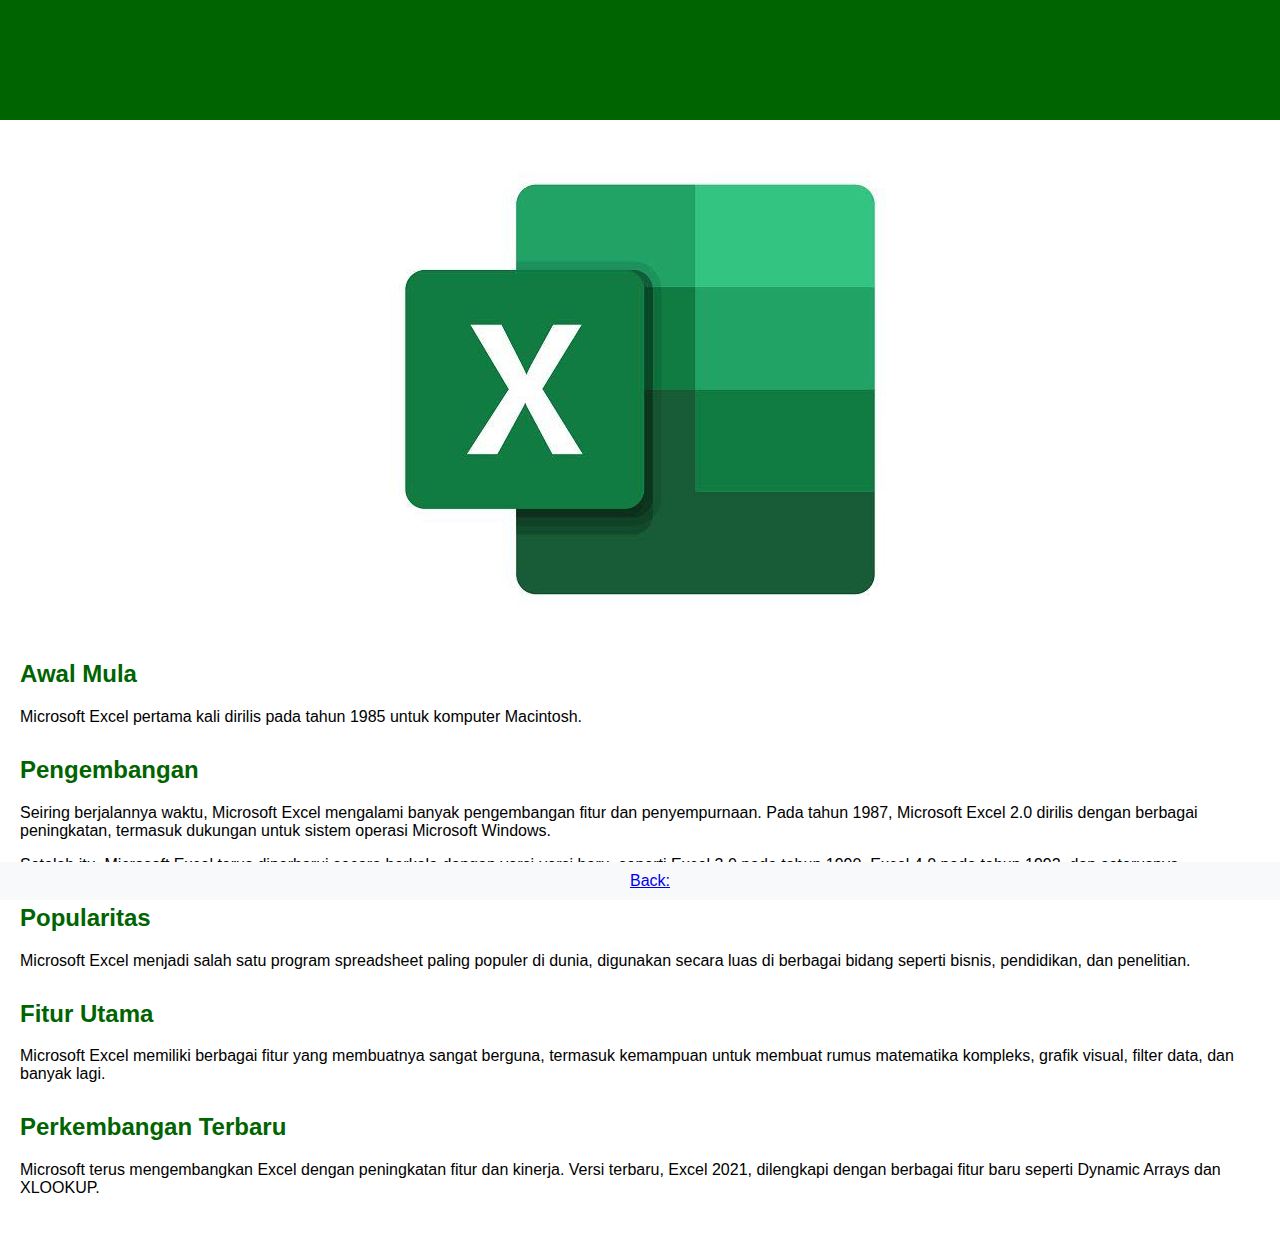
<file: Excel.html>
<!DOCTYPE html>
<html lang="en">
<head>
    <meta charset="UTF-8">
    <meta name="viewport" content="width=device-width, initial-scale=1.0">
    <title>Sejarah Microsoft Excel</title>
    <style>
        body {
            font-family: Arial, sans-serif;
            margin: 0;
            padding: 0;
        }
        header {
            background-color: #006400;
            color: white;
            text-align: center;
            padding: 20px;
        }
        main {
            padding: 20px;
        }
        section {
            margin-bottom: 30px;
        }
        h1, h2 {
            color: #006400;
        }
        footer {
            background-color: #f8f9fa;
            padding: 10px;
            text-align: center;
            position: fixed;
            bottom: 0;
            width: 100%;
        }
           img {
            max-width: 50%;
            height: auto;
            display: block;
            margin: 0 auto;
        }
    </style>
</head>
<body>
    <header>
        <h1>Sejarah Microsoft Excel</h1>
    </header>
    <main>
      <img src="exc.jpeg" alt="Microsoft Word">
        <section>
            <h2>Awal Mula</h2>
            <p>Microsoft Excel pertama kali dirilis pada tahun 1985 untuk komputer Macintosh.</p>
        </section>
        <section>
            <h2>Pengembangan</h2>
            <p>Seiring berjalannya waktu, Microsoft Excel mengalami banyak pengembangan fitur dan penyempurnaan. Pada tahun 1987, Microsoft Excel 2.0 dirilis dengan berbagai peningkatan, termasuk dukungan untuk sistem operasi Microsoft Windows.</p>
            <p>Setelah itu, Microsoft Excel terus diperbarui secara berkala dengan versi-versi baru, seperti Excel 3.0 pada tahun 1990, Excel 4.0 pada tahun 1992, dan seterusnya.</p>
        </section>
        <section>
            <h2>Popularitas</h2>
            <p>Microsoft Excel menjadi salah satu program spreadsheet paling populer di dunia, digunakan secara luas di berbagai bidang seperti bisnis, pendidikan, dan penelitian.</p>
        </section>
        <section>
            <h2>Fitur Utama</h2>
            <p>Microsoft Excel memiliki berbagai fitur yang membuatnya sangat berguna, termasuk kemampuan untuk membuat rumus matematika kompleks, grafik visual, filter data, dan banyak lagi.</p>
        </section>
        <section>
            <h2>Perkembangan Terbaru</h2>
            <p>Microsoft terus mengembangkan Excel dengan peningkatan fitur dan kinerja. Versi terbaru, Excel 2021, dilengkapi dengan berbagai fitur baru seperti Dynamic Arrays dan XLOOKUP.</p>
        </section>
    </main>
     <footer> <a href="index.html">Back:</a></li
    </footer>
</body>
</html>
</file>
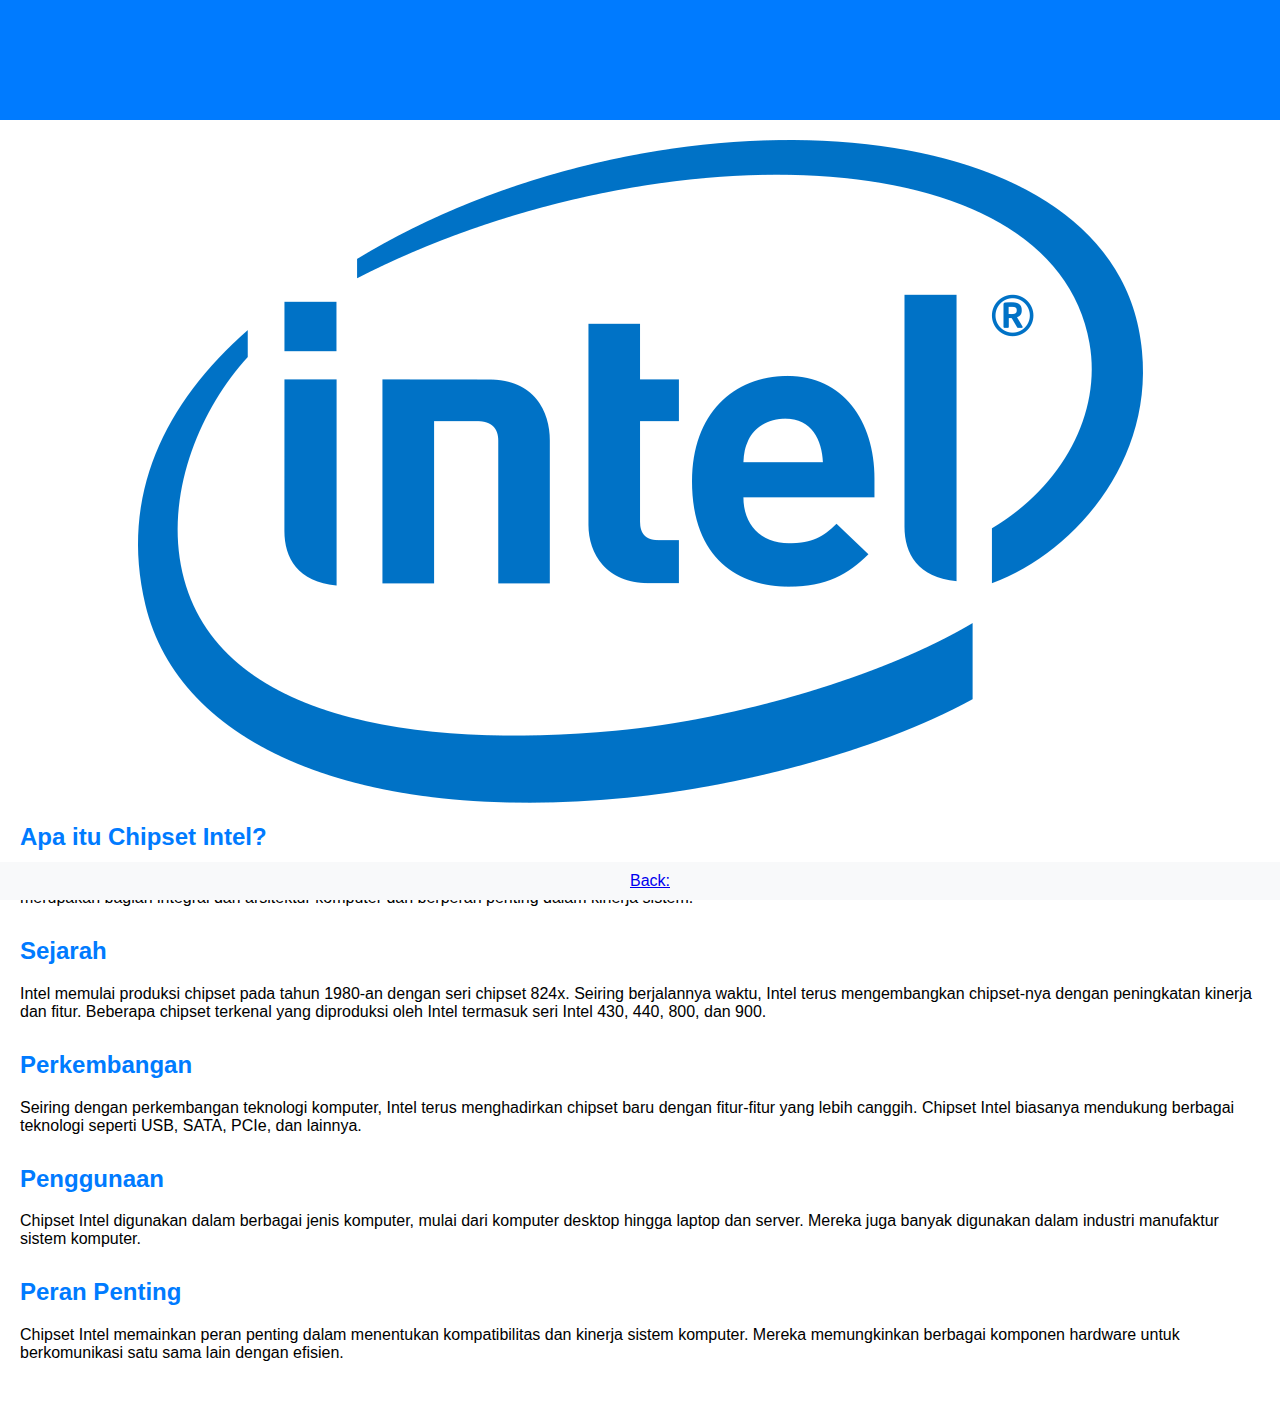
<file: intel.html>
<!DOCTYPE html>
<html lang="en">
<head>
    <meta charset="UTF-8">
    <meta name="viewport" content="width=device-width, initial-scale=1.0">
    <title>Sejarah Chipset Intel</title>
    <style>
        body {
            font-family: Arial, sans-serif;
            margin: 0;
            padding: 0;
        }
        header {
            background-color: #007bff;
            color: white;
            text-align: center;
            padding: 20px;
        }
        main {
            padding: 20px;
        }
        section {
            margin-bottom: 30px;
        }
        h1, h2 {
            color: #007bff;
        }
        footer {
            background-color: #f8f9fa;
            padding: 10px;
            text-align: center;
            position: fixed;
            bottom: 0;
            width: 100%;
        }
	      img {
            max-width: 100%;
            height: auto;
            display: block;
            margin: 0 auto;
        }
    </style>
</head>
<body>
    <header>
        <h1>Sejarah Chipset Intel</h1>
    </header>
    <main>
      <img src="int.png" alt="Microsoft Word">
        <section>
            <h2>Apa itu Chipset Intel?</h2>
            <p>Chipset Intel adalah serangkaian sirkuit terpadu yang mengelola komunikasi antara prosesor, memori, dan perangkat input/output pada motherboard komputer. Chipset ini merupakan bagian integral dari arsitektur komputer dan berperan penting dalam kinerja sistem.</p>
        </section>
        <section>
            <h2>Sejarah</h2>
            <p>Intel memulai produksi chipset pada tahun 1980-an dengan seri chipset 824x. Seiring berjalannya waktu, Intel terus mengembangkan chipset-nya dengan peningkatan kinerja dan fitur. Beberapa chipset terkenal yang diproduksi oleh Intel termasuk seri Intel 430, 440, 800, dan 900.</p>
        </section>
        <section>
            <h2>Perkembangan</h2>
            <p>Seiring dengan perkembangan teknologi komputer, Intel terus menghadirkan chipset baru dengan fitur-fitur yang lebih canggih. Chipset Intel biasanya mendukung berbagai teknologi seperti USB, SATA, PCIe, dan lainnya.</p>
        </section>
        <section>
            <h2>Penggunaan</h2>
            <p>Chipset Intel digunakan dalam berbagai jenis komputer, mulai dari komputer desktop hingga laptop dan server. Mereka juga banyak digunakan dalam industri manufaktur sistem komputer.</p>
        </section>
        <section>
            <h2>Peran Penting</h2>
            <p>Chipset Intel memainkan peran penting dalam menentukan kompatibilitas dan kinerja sistem komputer. Mereka memungkinkan berbagai komponen hardware untuk berkomunikasi satu sama lain dengan efisien.</p>
        </section>
    </main>
   </main>
     <footer> <a href="index.html">Back:</a></li
    </footer>
</body>
</html>
</file>
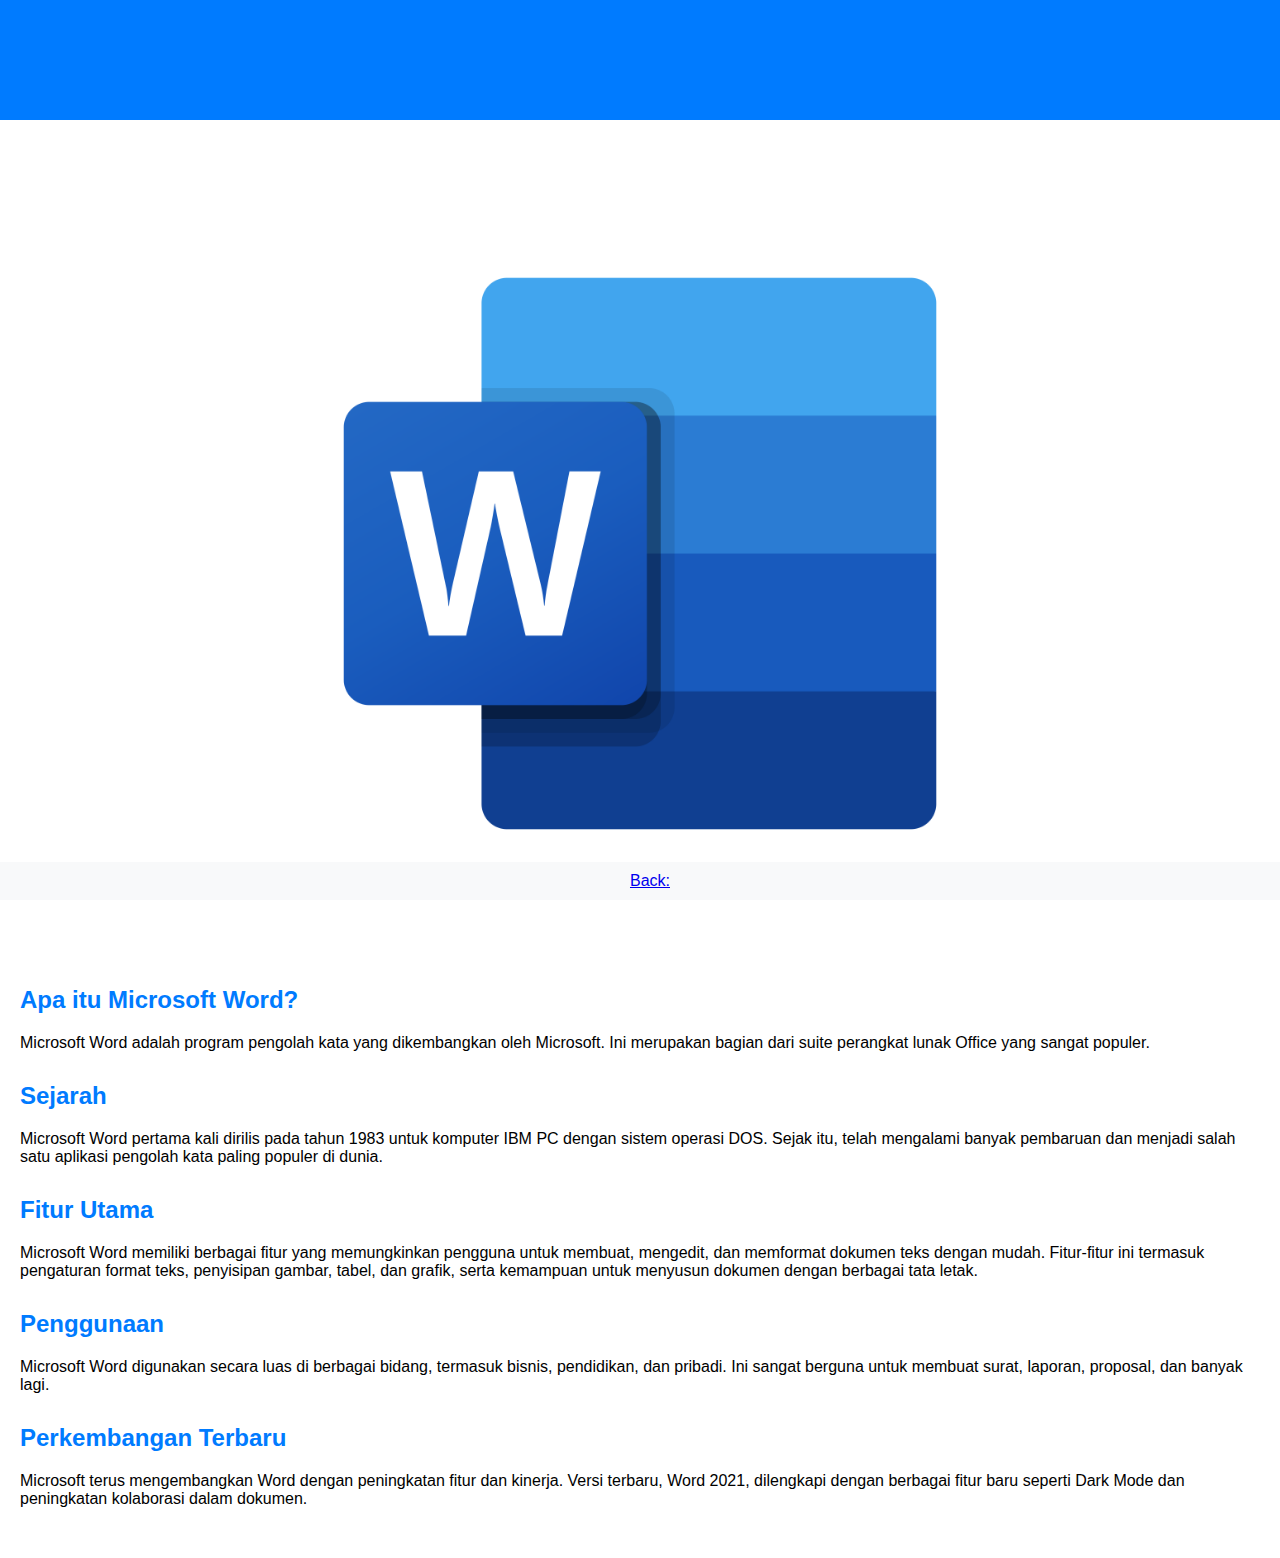
<file: Microsoft.html>
<!DOCTYPE html>
<html lang="en">
<head>
    <meta charset="UTF-8">
    <meta name="viewport" content="width=device-width, initial-scale=1.0">
    <title>Materi Microsoft Word</title>
    <style>
        body {
            font-family: Arial, sans-serif;
            margin: 0;
            padding: 0;
        }
        header {
            background-color: #007bff;
            color: white;
            text-align: center;
            padding: 20px;
        }
        main {
            padding: 20px;
        }
        section {
            margin-bottom: 30px;
        }
        h1, h2 {
            color: #007bff;
        }
        footer {
            background-color: #f8f9fa;
            padding: 10px;
            text-align: center;
            position: fixed;
            bottom: 0;
            width: 100%;
        }
        img {
            max-width: 100%;
            height: auto;
            display: block;
            margin: 0 auto;
        }
    </style>
</head>
<body>
    <header>
        <h1>Materi Microsoft Word</h1>
    </header>
    <main>
        <img src="mc.png" alt="Microsoft Word">
        <section>
            <h2>Apa itu Microsoft Word?</h2>
            <p>Microsoft Word adalah program pengolah kata yang dikembangkan oleh Microsoft. Ini merupakan bagian dari suite perangkat lunak Office yang sangat populer.</p>
        </section>
        <section>
            <h2>Sejarah</h2>
            <p>Microsoft Word pertama kali dirilis pada tahun 1983 untuk komputer IBM PC dengan sistem operasi DOS. Sejak itu, telah mengalami banyak pembaruan dan menjadi salah satu aplikasi pengolah kata paling populer di dunia.</p>
        </section>
        <section>
            <h2>Fitur Utama</h2>
            <p>Microsoft Word memiliki berbagai fitur yang memungkinkan pengguna untuk membuat, mengedit, dan memformat dokumen teks dengan mudah. Fitur-fitur ini termasuk pengaturan format teks, penyisipan gambar, tabel, dan grafik, serta kemampuan untuk menyusun dokumen dengan berbagai tata letak.</p>
        </section>
        <section>
            <h2>Penggunaan</h2>
            <p>Microsoft Word digunakan secara luas di berbagai bidang, termasuk bisnis, pendidikan, dan pribadi. Ini sangat berguna untuk membuat surat, laporan, proposal, dan banyak lagi.</p>
        </section>
        <section>
            <h2>Perkembangan Terbaru</h2>
            <p>Microsoft terus mengembangkan Word dengan peningkatan fitur dan kinerja. Versi terbaru, Word 2021, dilengkapi dengan berbagai fitur baru seperti Dark Mode dan peningkatan kolaborasi dalam dokumen.</p>
        </section>
    </main>
     <footer> <a href="index.html">Back:</a></li
    </footer>
</body>
</html>
</file>
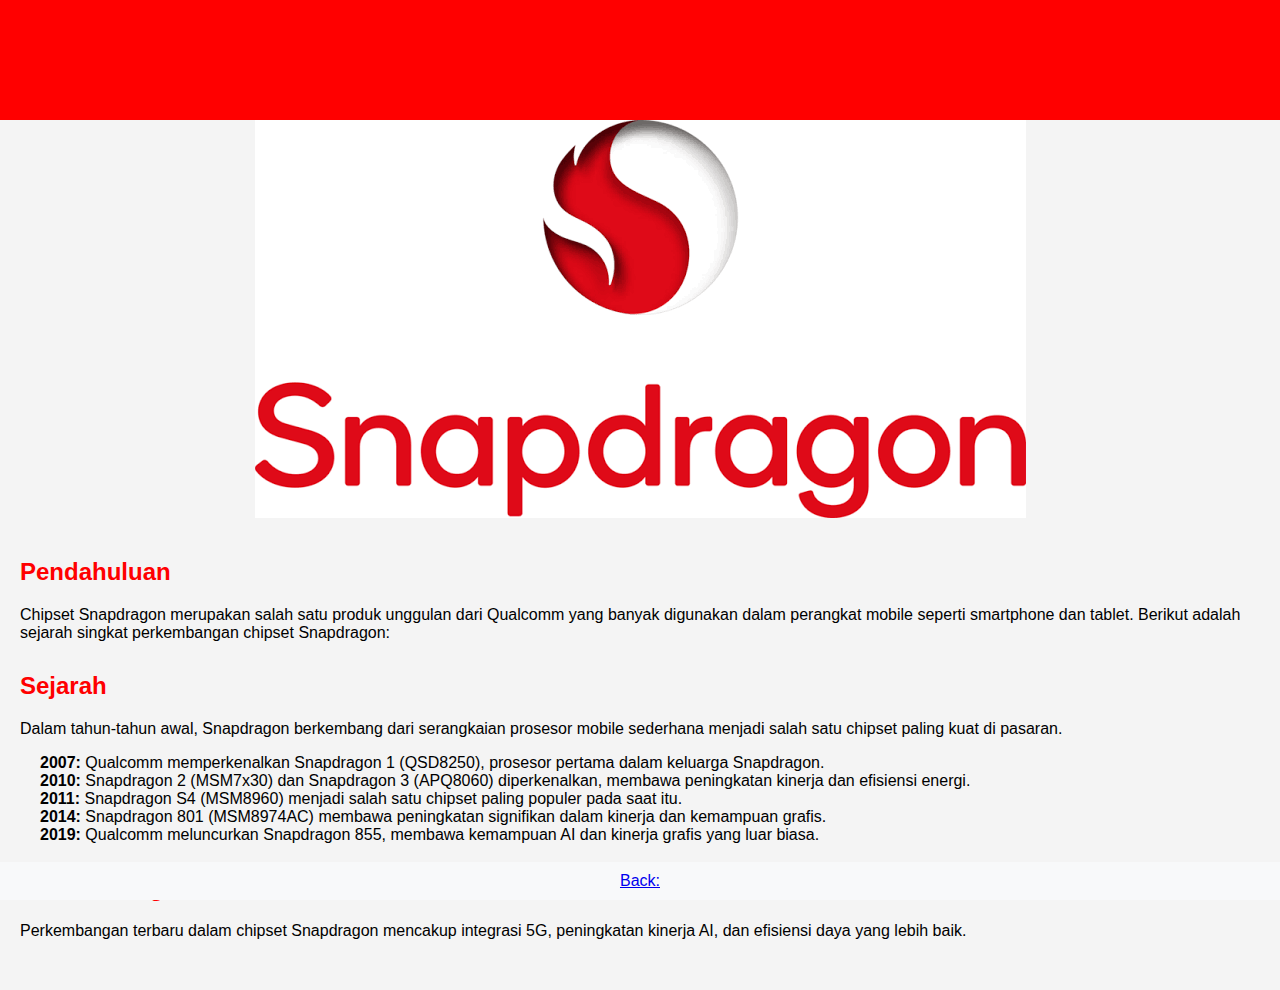
<file: Snapdragon.html>
<!DOCTYPE html>
<html lang="en">
<head>
    <meta charset="UTF-8">
    <meta name="viewport" content="width=device-width, initial-scale=1.0">
    <title>Sejarah Chipset Snapdragon</title>
    <link rel="stylesheet" href="style.css">
</head>
<style>
	body {
    font-family: Arial, sans-serif;
    margin: 0;
    padding: 0;
    background-color: #f4f4f4;
}

header {
    background-color: #FF0000;
    color: #fff;
    text-align: center;
    padding: 20px 0;
}

main {
    padding: 20px;
}

section {
    margin-bottom: 30px;
}

h1, h2 {
    color: #FF0000;
}

ul {
    list-style-type: none;
    padding-left: 20px;
}

footer {
    background-color: #f8f9fa;
    color: #FF0000;
    text-align: center;
    padding: 10px 0;
    position: fixed;
    bottom: 0;
    width: 100%;
}
  img {
            max-width: 80%;
            height: auto;
            display: block;
            margin: 0 auto;
        }
</style>
<body>
    <header>
        <h1>Sejarah Chipset Snapdragon</h1>
    </header>
     <img src="snp.jpg." alt="Microsoft Word">
    <main>
        <section>
            <h2>Pendahuluan</h2>
            <p>Chipset Snapdragon merupakan salah satu produk unggulan dari Qualcomm yang banyak digunakan dalam perangkat mobile seperti smartphone dan tablet. Berikut adalah sejarah singkat perkembangan chipset Snapdragon:</p>
        </section>
        
        <section>
            <h2>Sejarah</h2>
            <p>Dalam tahun-tahun awal, Snapdragon berkembang dari serangkaian prosesor mobile sederhana menjadi salah satu chipset paling kuat di pasaran.</p>
            <ul>
                <li><strong>2007:</strong> Qualcomm memperkenalkan Snapdragon 1 (QSD8250), prosesor pertama dalam keluarga Snapdragon.</li>
                <li><strong>2010:</strong> Snapdragon 2 (MSM7x30) dan Snapdragon 3 (APQ8060) diperkenalkan, membawa peningkatan kinerja dan efisiensi energi.</li>
                <li><strong>2011:</strong> Snapdragon S4 (MSM8960) menjadi salah satu chipset paling populer pada saat itu.</li>
                <li><strong>2014:</strong> Snapdragon 801 (MSM8974AC) membawa peningkatan signifikan dalam kinerja dan kemampuan grafis.</li>
                <li><strong>2019:</strong> Qualcomm meluncurkan Snapdragon 855, membawa kemampuan AI dan kinerja grafis yang luar biasa.</li>
            </ul>
        </section>

        <section>
            <h2>Perkembangan Terkini</h2>
            <p>Perkembangan terbaru dalam chipset Snapdragon mencakup integrasi 5G, peningkatan kinerja AI, dan efisiensi daya yang lebih baik.</p>
        </section>
   </main>
     <footer> <a href="index.html">Back:</a></li
    </footer>
</body>
</html>
</file>
<file: style.css>
body {
  font-family: Arial, sans-serif;
  margin: 0;
  padding: 0;
  background: background-color: #343a40;
}

header {
  background-color: #333;
  color: #fff;
  padding: 20px;
  text-align: center;
}

nav {
  background-color: #333;
  padding: 10px;
}

nav ul {
  list-style-type: none;
  margin: 0;
  padding: 0;
}

nav ul li {
  margin-bottom: 10px;
}

nav ul li a {
  color: #fff;
  text-decoration: none;
  display: block;
  padding: 10px 20px;
}

nav ul li a:hover {
  background-color: #555;
}

footer {
  background-color: #333;
  color: #fff;
  padding: 10px;
  text-align: center;
}
</file>
